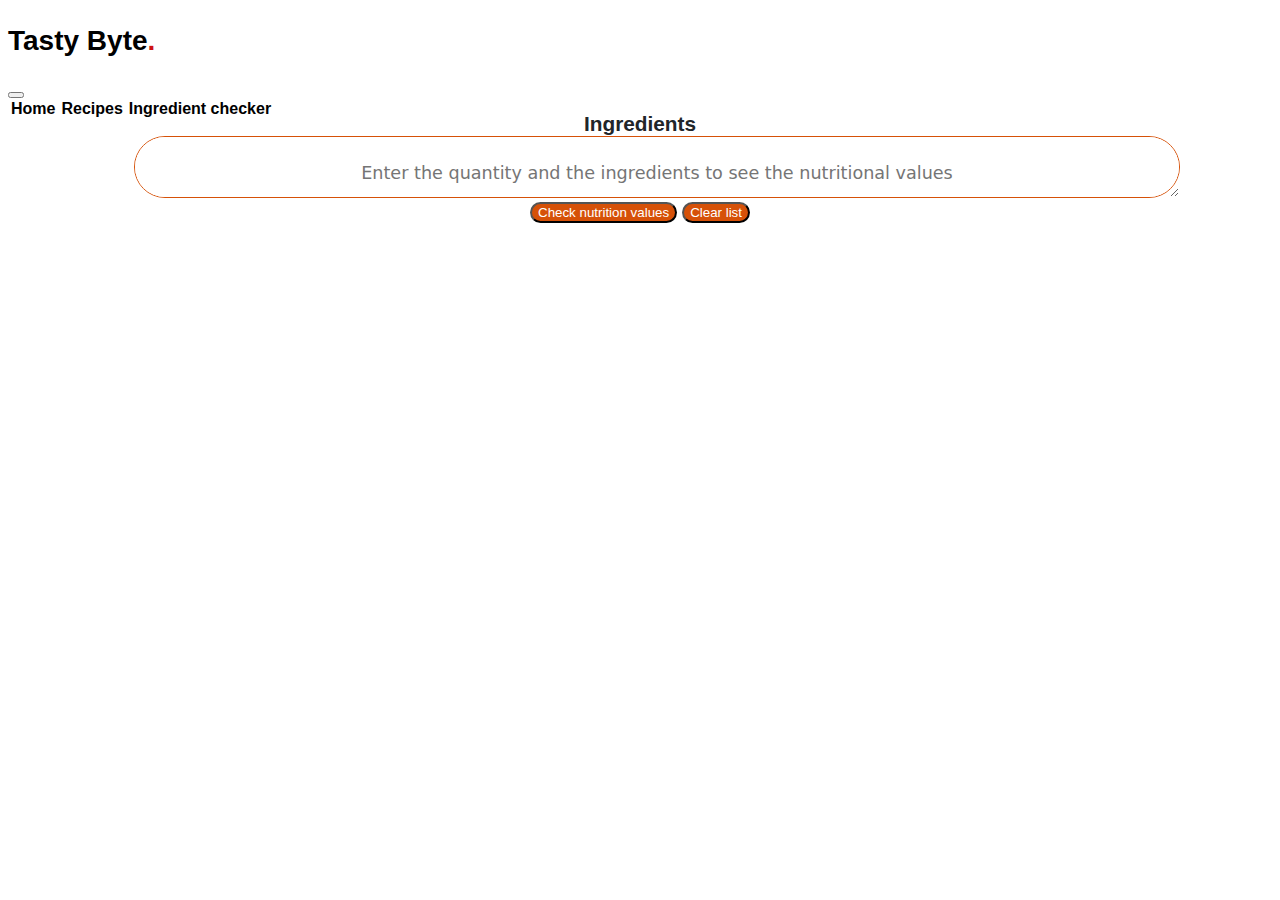
<file: nutritions.html>
<!DOCTYPE html>
<html lang="en">
<head>
    <meta charset="UTF-8">
    <meta http-equiv="X-UA-Compatible" content="IE=edge">
    <meta name="viewport" content="width=device-width, initial-scale=1.0">
    <link rel="shortcut icon" href="#">
    <link rel="stylesheet" href="https://cdn.jsdelivr.net/npm/bootstrap@4.6.2/dist/css/bootstrap.min.css" integrity="sha384-xOolHFLEh07PJGoPkLv1IbcEPTNtaed2xpHsD9ESMhqIYd0nLMwNLD69Npy4HI+N" crossorigin="anonymous">
    <link rel="stylesheet" href="./assets/css/style.css">
    <link rel="stylesheet" href="./assets/css/style2.css">
    <title>Nutrition checker</title>
    <div id="edamam-badge" data-color="white"></div>
</head>
<body>
<!-- Header  -->
<header id="header" class="header d-flex align-items-center">
  <div class="container d-flex align-items-center justify-content-between logo">

      <!-- Uncomment the line below if you also wish to use an image logo -->
      <!-- <img src="assets/img/logo.png" alt=""> -->
    <h1><a href="./index.html">Tasty Byte<span>.</span></a></h1>
      
      
    <nav class="navbar navbar-expand-lg">
      <button class="navbar-toggler" type="button" data-toggle="collapse" data-target="#navbarNav" aria-controls="navbarNav" aria-expanded="false" aria-label="Toggle navigation">
        <span class="navbar-toggler-icon"></span>
      </button>


      <div class="navbar-small-screen"  id="navbarNav">
        <ul class="navbar-nav">
          <li style="color: rgb(255, 0, 221);" class="nav-item active">
            <a class="nav-link" href="./index.html">Home<span class="sr-only"></a>
          </li>
          <li class="nav-item">
            <a class="nav-link" href="./recipes.html">Recipes</a>
          </li>
          <li class="nav-item">
            <a class="nav-link" href="#">Ingredient checker</a>
          </li>
        </ul>
      </div>
    </nav>
</header>

<!-- End Header -->
    
    
      <main>
        <div id="edamam-badge" data-color="white"></div>
        <div class="container mt-3">
          <div class="row flex-container">
            <form id="check-form" class="ingredients-form">
              <div class="mb-3">
                <label for="recipe" class="form-label">Ingredients</label>
                <textarea class="form-control" id="ingredients" name="ingredients" rows="3" placeholder="Enter the quantity and the ingredients to see the nutritional values"></textarea>
              </div>
              <div class="mb-3">
                <input class="btn btn-primary ingredients-btn" type="submit" id="submit" value="Check nutrition values"/>
                <input class="btn btn-primary ingredients-btn" type="reset" id="reset" value="Clear list"/>              
              </div>
            </form>
          
            
        </div>
      
        <div class="row ingredients-table" id="output">
            <table class="table table-hover">
                <thead>
                  <tr class="total-calories">
                  </tr>
                  <tr class="table-header">
                    <th scope="col">Name</th>
                    <th scope="col">Daily %</th>
                  </tr>
                </thead>
                <tbody class="table-body">
            
                </tbody>
              </table>
        </div>
        
    </main>
    <script src="https://cdn.jsdelivr.net/npm/jquery@3.5.1/dist/jquery.slim.min.js" integrity="sha384-DfXdz2htPH0lsSSs5nCTpuj/zy4C+OGpamoFVy38MVBnE+IbbVYUew+OrCXaRkfj" crossorigin="anonymous"></script>
    <script src="https://cdn.jsdelivr.net/npm/popper.js@1.16.1/dist/umd/popper.min.js" integrity="sha384-9/reFTGAW83EW2RDu2S0VKaIzap3H66lZH81PoYlFhbGU+6BZp6G7niu735Sk7lN" crossorigin="anonymous"></script>
    <script src="https://cdn.jsdelivr.net/npm/bootstrap@4.6.2/dist/js/bootstrap.min.js" integrity="sha384-+sLIOodYLS7CIrQpBjl+C7nPvqq+FbNUBDunl/OZv93DB7Ln/533i8e/mZXLi/P+" crossorigin="anonymous"></script>
    <script src="https://code.jquery.com/jquery-3.6.3.min.js" integrity="sha256-pvPw+upLPUjgMXY0G+8O0xUf+/Im1MZjXxxgOcBQBXU=" crossorigin="anonymous"></script>
    <script src="./assets/js/nutritions.js"></script>
</body>
</html>
</file>
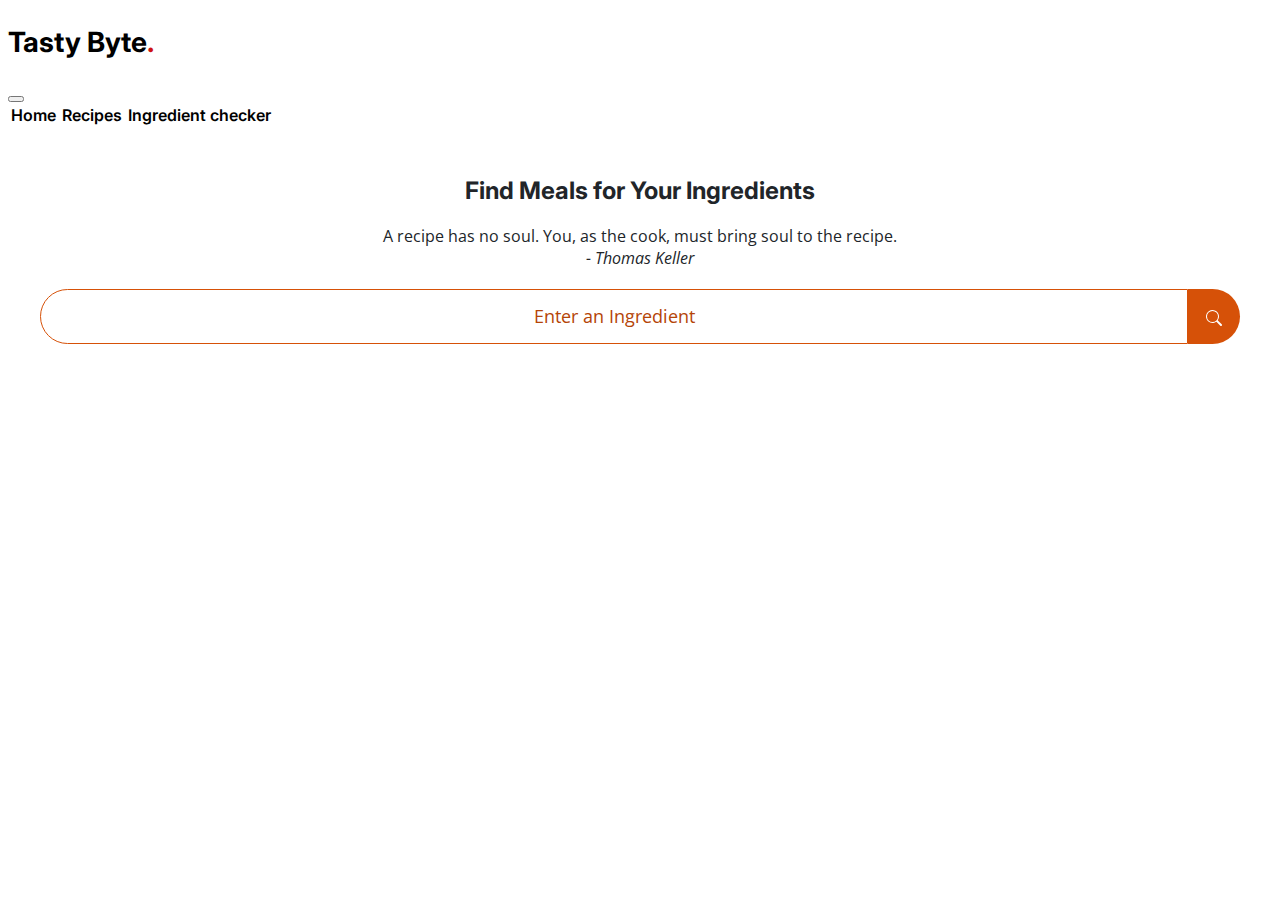
<file: recipes.html>
<!DOCTYPE html>
<html lang="en">

<head>
    <meta charset="UTF-8">
    <meta http-equiv="X-UA-Compatible" content="IE=edge">
    <meta name="viewport" content="width=device-width, initial-scale=1.0">
    <link rel="preconnect" href="https://fonts.googleapis.com">
    <link rel="preconnect" href="https://fonts.gstatic.com" crossorigin>
    <link href="https://fonts.googleapis.com/css2?family=Open+Sans:ital,wght@0,300;0,400;0,500;0,600;0,700;1,300;1,400;1,600;1,700&family=Amatic+SC:ital,wght@0,300;0,400;0,500;0,600;0,700;1,300;1,400;1,500;1,600;1,700&family=Inter:ital,wght@0,300;0,400;0,500;0,600;0,700;1,300;1,400;1,500;1,600;1,700&display=swap" rel="stylesheet">
    <link rel="stylesheet" href="https://cdn.jsdelivr.net/npm/bootstrap@4.6.2/dist/css/bootstrap.min.css"
        integrity="sha384-xOolHFLEh07PJGoPkLv1IbcEPTNtaed2xpHsD9ESMhqIYd0nLMwNLD69Npy4HI+N" crossorigin="anonymous">
    <link rel="stylesheet" href="./assets/css/style.css">
    <link rel="stylesheet" href="./assets/css/style2.css">
    <title>Recipes</title>
</head>

<body>

 <!-- Navbar -->
 <!-- Header  -->
 <header id="header" class="header d-flex align-items-center">
    <div class="container d-flex align-items-center justify-content-between logo">

        <!-- Uncomment the line below if you also wish to use an image logo -->
        <!-- <img src="assets/img/logo.png" alt=""> -->
      <h1><a href="./index.html">Tasty Byte<span>.</span></a></h1>
        
        
      <nav class="navbar navbar-expand-lg">
        <button class="navbar-toggler" type="button" data-toggle="collapse" data-target="#navbarNav" aria-controls="navbarNav" aria-expanded="false" aria-label="Toggle navigation">
          <span class="navbar-toggler-icon"></span>
        </button>


        <div class="navbar-small-screen"  id="navbarNav">
          <ul class="navbar-nav">
            <li style="color: rgb(255, 0, 221);" class="nav-item active">
              <a class="nav-link" href="./index.html">Home<span class="sr-only"></a>
            </li>
            <li class="nav-item">
              <a class="nav-link" href="#">Recipes</a>
            </li>
            <li class="nav-item">
              <a class="nav-link" href="./nutritions.html">Ingredient checker</a>
            </li>
          </ul>
        </div>
      </nav>
  </header>
  
  <!-- End Header -->
<!-- End nav bar  -->

    <!-- Input -->
    <!-- <div class="container">
        <div class="row">
            <div class="col-sm no-padding">
                <form class="form-background recipes">
                    <div class="form-group">
                        <label for="formGroupExampleInput" class="standard-padding">What do you want to eat
                            today</label>
                        <input type="text" class="form-control" id="formGroupExampleInput"
                            placeholder="Example input placeholder">
                    </div>
                </form>
            </div>
        </div>
    </div> -->
    <div class="container">
        <div class="meal-wrapper">
          <div class="meal-search">
            <h2 class="title">Find Meals for Your Ingredients</h2>
            <blockquote>A recipe has no soul. You, as the cook, must bring soul to the recipe. <br>
              <cite>- Thomas Keller </cite>
            </blockquote>
            <form class="meal-search-box recipes">
              <input type="text" class="search-control" placeholder="Enter an Ingredient" id="search-input">
              <button type="submit" class="search-btn btn" id="search-btn">
                <!-- <i class=""></i> -->
                <svg xmlns="http://www.w3.org/2000/svg" width="16" height="16" fill="currentColor" class="bi bi-search" viewBox="0 0 16 16">
                    <path d="M11.742 10.344a6.5 6.5 0 1 0-1.397 1.398h-.001c.03.04.062.078.098.115l3.85 3.85a1 1 0 0 0 1.415-1.414l-3.85-3.85a1.007 1.007 0 0 0-.115-.1zM12 6.5a5.5 5.5 0 1 1-11 0 5.5 5.5 0 0 1 11 0z"/>
                </svg>
              </button>
            </form>
        </div>
    </div>

    <!-- searching results -->
    <div class="container searching-results">
        <div class="row recipes-output">
            
        </div>
    </div>

    <script src="https://cdn.jsdelivr.net/npm/jquery@3.5.1/dist/jquery.slim.min.js"
        integrity="sha384-DfXdz2htPH0lsSSs5nCTpuj/zy4C+OGpamoFVy38MVBnE+IbbVYUew+OrCXaRkfj"
        crossorigin="anonymous"></script>
    <script src="https://cdn.jsdelivr.net/npm/popper.js@1.16.1/dist/umd/popper.min.js"
        integrity="sha384-9/reFTGAW83EW2RDu2S0VKaIzap3H66lZH81PoYlFhbGU+6BZp6G7niu735Sk7lN"
        crossorigin="anonymous"></script>
    <script src="https://cdn.jsdelivr.net/npm/bootstrap@4.6.2/dist/js/bootstrap.min.js"
        integrity="sha384-+sLIOodYLS7CIrQpBjl+C7nPvqq+FbNUBDunl/OZv93DB7Ln/533i8e/mZXLi/P+"
        crossorigin="anonymous"></script>
    <script src="https://code.jquery.com/jquery-3.6.3.min.js"
        integrity="sha256-pvPw+upLPUjgMXY0G+8O0xUf+/Im1MZjXxxgOcBQBXU=" crossorigin="anonymous"></script>
    <script src="./assets/js/script2.js"></script>
</body>

</html>
</file>
<file: assets/css/style.css>
/* Fonts */
:root {
    --font-default: "Open Sans", system-ui, -apple-system, "Segoe UI", Roboto, "Helvetica Neue", Arial, "Noto Sans", "Liberation Sans", sans-serif, "Apple Color Emoji", "Segoe UI Emoji", "Segoe UI Symbol", "Noto Color Emoji";
    --font-primary: "Amatic SC", sans-serif;
    --font-secondary: "Inter", sans-serif;
    --color-default: #212529;
    --color-primary: #ce1212;
    --color-secondary: #37373f;
    scroll-behavior: smooth;
  }
  
  /* Start of body styling */
  
  body {
    font-family: var(--font-default);
    color: var(--color-default);
  }
  
  a {
    color: var(--color-primary);
    text-decoration: none;
  }
  
  a:hover {
    color: #ec2727;
    text-decoration: none;
  }
  
  h1,
  h2,
  h3,
  h4,
  h5,
  h6 {
    font-family: var(--font-secondary);
  }

/* Start of main styling */
  
.header {
    background: rgb(255, 255, 255);
    transition: all 0.5s;
    z-index: 997;
    height: 90px;
    border-bottom: 1px solid #fff;
  }
  
  @media (max-width: 575px) {
    .header {
      height: 70px;
    }
  }
  
  .header.sticked {
    border-color: #fff;
    border-color: #eee;
  }
  
  
  .header .logo h1 a{
    font-size: 28px;
    font-weight: 700;
    color: #000;
    margin: 0;
    font-family: var(--font-secondary);
  }
  
  .header .logo h1 span {
    color: var(--color-primary);
  }
  
  .header .btn-book-a-table,
  .header .btn-book-a-table:focus {
    font-size: 14px;
    color: #fff;
    background: var(--color-primary);
    padding: 8px 20px;
    margin-left: 30px;
    border-radius: 50px;
    transition: 0.3s;
  }
  
  .header .btn-book-a-table:hover,
  .header .btn-book-a-table:focus:hover {
    color: #fff;
    background: rgba(206, 18, 18, 0.8);
  }
  
  section {
    scroll-margin-top: 90px;
  }
  

  /* Nav bar small screen please note: this was a pain to make responsive, not compatible with iphone 12 pro*/

@media (min-width: 966px) {
.navbar-small-screen ul li a{
    display: inline;
    color: black;
}}

@media (max-width: 786px) {
    .navbar-small-screen ul li a{
        display: inline;
        color: black;
    }}

@media (min-width: 786px) {
    .navbar-small-screen ul li a{
        display: inline;
        color: black;
    }}

@media (max-width: 576px) {
    .navbar-small-screen ul li a{
        display: inline;
        color: black;
    }}

@media (max-width: 375px) {
    .navbar-small-screen ul li a{
        color: black;
     
    }
    .navbar-small-screen ul {
        /* margin: -0px; */
        margin-top: -40px;
        margin-left: 50px;
     
    }
}


  /*--------------------------------------------------------------
  # Desktop Navigation
  --------------------------------------------------------------*/
  /* @media (min-width: 1280px) {
    .navbar {
      padding: 0;
    }
  
    .navbar ul {
      margin: 0;
      padding: 0;
      display: flex;
      list-style: none;
      align-items: center;
    }
  
    .navbar li {
      position: relative;
    }
  
    .navbar>ul>li {
      white-space: nowrap;
      padding: 10px 0 10px 28px;
    }
  
    .navbar a,
    .navbar a:focus {
      display: flex;
      align-items: center;
      justify-content: space-between;
      padding: 0 3px;
      font-family: var(--font-secondary);
      font-size: 16px;
      font-weight: 600;
      color: #7f7f90;
      white-space: nowrap;
      transition: 0.3s;
      position: relative;
    }
  
    .navbar a i,
    .navbar a:focus i {
      font-size: 12px;
      line-height: 0;
      margin-left: 5px;
    }
  
    .navbar>ul>li>a:before {
      content: "";
      position: absolute;
      width: 100%;
      height: 2px;
      bottom: -6px;
      left: 0;
      background-color: var(--color-primary);
      visibility: hidden;
      width: 0px;
      transition: all 0.3s ease-in-out 0s;
    }
  
    .navbar a:hover:before,
    .navbar li:hover>a:before,
    .navbar .active:before {
      visibility: visible;
      width: 100%;
    }
  
    .navbar a:hover,
    .navbar .active,
    .navbar .active:focus,
    .navbar li:hover>a {
      color: #000;
    }
  
    .navbar .dropdown ul {
      display: block;
      position: absolute;
      left: 28px;
      top: calc(100% + 30px);
      margin: 0;
      padding: 10px 0;
      z-index: 99;
      opacity: 0;
      visibility: hidden;
      background: #fff;
      box-shadow: 0px 0px 30px rgba(127, 137, 161, 0.25);
      transition: 0.3s;
      border-radius: 4px;
    }
  
    .navbar .dropdown ul li {
      min-width: 200px;
    }
  
    .navbar .dropdown ul a {
      padding: 10px 20px;
      font-size: 15px;
      text-transform: none;
      font-weight: 600;
    }
  
    .navbar .dropdown ul a i {
      font-size: 12px;
    }
  
    .navbar .dropdown ul a:hover,
    .navbar .dropdown ul .active:hover,
    .navbar .dropdown ul li:hover>a {
      color: var(--color-primary);
    }
  
    .navbar .dropdown:hover>ul {
      opacity: 1;
      top: 100%;
      visibility: visible;
    }
  
    .navbar .dropdown .dropdown ul {
      top: 0;
      left: calc(100% - 30px);
      visibility: hidden;
    }
  
    .navbar .dropdown .dropdown:hover>ul {
      opacity: 1;
      top: 0;
      left: 100%;
      visibility: visible;
    }
  }
  
  @media (min-width: 1280px) and (max-width: 1366px) {
    .navbar .dropdown .dropdown ul {
      left: -90%;
    }
  
    .navbar .dropdown .dropdown:hover>ul {
      left: -100%;
    }
  }
  
  @media (min-width: 1280px) {
  
    .mobile-nav-show,
    .mobile-nav-hide {
      display: none;
    }
  }
   */
  /* Main */

  main {
    margin-bottom: 30px;
  }
  /*--------------------------------------------------------------
# Hero Section
--------------------------------------------------------------*/
.hero {
  width: 100%;
  background-size: cover;
  background-color: #eec951;
  position: relative;
  min-height: 60vh;
  padding: 10px 0 60px 0;
}

.hero h2 {
  font-size: 64px;
  font-weight: 700;
  margin-bottom: 20px;
  color: var(--color-secondary);
  font-family: var(--font-primary);
}

.hero h2 span {
  color: var(--color-primary);
}

.hero p {
  color: #4f4f5a;
  font-weight: 400;
  margin-bottom: 30px;
}

/*--------------------------------------------------------------
# Why Us Section
--------------------------------------------------------------*/
.why-us .why-box {
    margin-top: 30px;
    padding: 30px;
    background: var(--color-primary);
    color: #fff;
  }
  
  .why-us .why-box h3 {
    font-weight: 700;
    font-size: 34px;
    margin-bottom: 30px;
  }
  
  .why-us .why-box p {
    margin-bottom: 30px;
  }
  
  .why-us .why-box .more-btn {
    display: inline-block;
    background: rgba(255, 255, 255, 0.3);
    padding: 6px 30px 8px 30px;
    color: #fff;
    border-radius: 50px;
    transition: all ease-in-out 0.4s;
  }
  
  .why-us .why-box .more-btn i {
    font-size: 14px;
  }
  
  .why-us .why-box .more-btn:hover {
    color: var(--color-primary);
    background: #fff;
  }
  
  .why-us .icon-box {
    text-align: center;
    background: #fff;
    padding: 40px 30px;
    width: 100%;
    height: 100%;
    border: 1px solid rgba(55, 55, 63, 0.1);
    transition: 0.3s;
  }
  
  .why-us .icon-box i {
    color: var(--color-primary);
    margin-bottom: 30px;
    font-size: 32px;
    margin-bottom: 30px;
    background: rgba(206, 18, 18, 0.1);
    border-radius: 50px;
    display: flex;
    align-items: center;
    justify-content: center;
    width: 64px;
    height: 64px;
  }
  
  .why-us .icon-box h4 {
    font-size: 20px;
    font-weight: 400;
    margin: 0 0 30px 0;
    font-family: var(--font-secondary);
  }
  
  .why-us .icon-box p {
    font-size: 15px;
    color: #6c757d;
  }
  
  @media (min-width: 1200px) {
    .why-us .icon-box:hover {
      transform: scale(1.1);
    }
  }
  
  /*--------------------------------------------------------------
# Disable aos animation delay on mobile devices
--------------------------------------------------------------*/
@media screen and (max-width: 768px) {
    [data-aos-delay] {
      transition-delay: 0 !important;
    }
  }
  /*--------------------------------------------------------------
# Contact Section
--------------------------------------------------------------*/
.contact .info-item {
  background: #f4f4f4;
  padding: 30px;
  height: 100%;
}

.contact .info-item .icon {
  display: flex;
  align-items: center;
  justify-content: center;
  width: 56px;
  height: 56px;
  font-size: 24px;
  line-height: 0;
  color: #fff;
  background: var(--color-primary);
  border-radius: 50%;
  margin-right: 15px;
}

.contact .info-item h3 {
  font-size: 20px;
  color: #6c757d;
  font-weight: 700;
  margin: 0 0 5px 0;
}

.contact .info-item p {
  padding: 0;
  margin: 0;
  line-height: 24px;
  font-size: 14px;
}

.contact .info-item .social-links a {
  font-size: 24px;
  display: inline-block;
  color: rgba(55, 55, 63, 0.7);
  line-height: 1;
  margin: 4px 6px 0 0;
  transition: 0.3s;
}

.contact .info-item .social-links a:hover {
  color: var(--color-primary);
}

.contact .php-email-form {
  width: 100%;
  margin-top: 30px;
  background: #fff;
  box-shadow: 0 0 30px rgba(0, 0, 0, 0.08);
}

.contact .php-email-form .form-group {
  padding-bottom: 20px;
}

.contact .php-email-form .error-message {
  display: none;
  color: #fff;
  background: #df1529;
  text-align: left;
  padding: 15px;
  font-weight: 600;
}

.contact .php-email-form .error-message br+br {
  margin-top: 25px;
}

.contact .php-email-form .sent-message {
  display: none;
  color: #fff;
  background: #059652;
  text-align: center;
  padding: 15px;
  font-weight: 600;
}

.contact .php-email-form .loading {
  display: none;
  background: #fff;
  text-align: center;
  padding: 15px;
}

.contact .php-email-form .loading:before {
  content: "";
  display: inline-block;
  border-radius: 50%;
  width: 24px;
  height: 24px;
  margin: 0 10px -6px 0;
  border: 3px solid #059652;
  border-top-color: #fff;
  -webkit-animation: animate-loading 1s linear infinite;
  animation: animate-loading 1s linear infinite;
}

.contact .php-email-form input,
.contact .php-email-form textarea {
  border-radius: 0;
  box-shadow: none;
  font-size: 14px;
}

.contact .php-email-form input:focus,
.contact .php-email-form textarea:focus {
  border-color: var(--color-primary);
}

.contact .php-email-form input {
  height: 48px;
}

.contact .php-email-form textarea {
  padding: 10px 12px;
}

.contact .php-email-form button[type=submit] {
  background: var(--color-primary);
  border: 0;
  padding: 12px 40px;
  color: #fff;
  transition: 0.4s;
  border-radius: 50px;
}

.contact .php-email-form button[type=submit]:hover {
  background: #ec2727;
}

@keyframes animate-loading {
  0% {
    transform: rotate(0deg);
  }

  100% {
    transform: rotate(360deg);
  }
}

.section-header {
  text-align: center;
  padding-bottom: 30px;
}

/*--------------------------------------------------------------
# Footer
--------------------------------------------------------------*/
.footer {
    font-size: 14px;
    background-color: #1f1f24;
    padding: 50px 0;
    color: rgba(255, 255, 255, 0.7);
  }
  
  .footer .icon {
    margin-right: 15px;
    font-size: 24px;
    line-height: 0;
  }
  
  .footer h4 {
    font-size: 16px;
    font-weight: bold;
    position: relative;
    padding-bottom: 5px;
    color: #fff;
  }
  
  .footer .footer-links {
    margin-bottom: 30px;
  }
  
  .footer .footer-links ul {
    list-style: none;
    padding: 0;
    margin: 0;
  }
  
  .footer .footer-links ul li {
    padding: 10px 0;
    display: flex;
    align-items: center;
  }
  
  .footer .footer-links ul li:first-child {
    padding-top: 0;
  }
  
  .footer .footer-links ul a {
    color: rgba(255, 255, 255, 0.6);
    transition: 0.3s;
    display: inline-block;
    line-height: 1;
  }
  
  .footer .footer-links ul a:hover {
    color: #fff;
  }
  
  .footer .social-links a {
    display: flex;
    align-items: center;
    justify-content: center;
    width: 40px;
    height: 40px;
    border-radius: 50%;
    border: 1px solid rgba(255, 255, 255, 0.2);
    font-size: 16px;
    color: rgba(255, 255, 255, 0.7);
    margin-right: 10px;
    transition: 0.3s;
  }
  
  .footer .social-links a:hover {
    color: #fff;
    border-color: #fff;
  }
  
  .footer .copyright {
    text-align: center;
    padding-top: 30px;
    border-top: 1px solid rgba(255, 255, 255, 0.1);
  }
  
  .footer .credits {
    padding-top: 4px;
    text-align: center;
    font-size: 13px;
  }
  
  .footer .credits a {
    color: #fff;
  }

 /* Recipies styling */

  .card-style-main{
    margin: 15px 0px;
    transition: box-shadow 1.3s ease-in-out;
  }

  .card-style-main > :hover {
    cursor: pointer;
    box-shadow: 0 2px 5px 0 rgba(0, 0, 0, 0.16), 0 2px 10px 0 rgba(0, 0, 0, 0.12);
  }

  .button-style{
    background-color: #d65108;
    color: #fff;
  }
</file>
<file: assets/css/style2.css>
:root {
    --navbarColor: #fff;
    --navbarFontColor:  #d65108;
    --lenny-lawny: #d65108;
    --tenne-tawny-dark: #b54507;
    --font-default: "Open Sans", system-ui, -apple-system, "Segoe UI", Roboto, "Helvetica Neue", Arial, "Noto Sans", "Liberation Sans", sans-serif, "Apple Color Emoji", "Segoe UI Emoji", "Segoe UI Symbol", "Noto Color Emoji";
    --font-primary: "Amatic SC", sans-serif;
    --font-secondary: "Inter", sans-serif;
    --color-default: #212529;
    --color-primary: #CE1212;
    --color-secondary: #37373F;
    --scroll-behavior: smooth;
}

/* Navabar */

body {
    font-family: var(--font-default);
    color: var(--color-default);
  }
  a {
    color: var(--color-primary);
    text-decoration: none;
  }
  a:hover {
    color: #EC2727;
    text-decoration: none;
  }
  h1,
  h2,
  h3,
  h4,
  h5,
  h6 {
    font-family: var(--font-secondary);
  }
.header {
    background: rgb(255, 255, 255);
    transition: all 0.5s;
    z-index: 997;
    height: 90px;
    border-bottom: 1px solid #fff;
  }
  @media (max-width: 575px) {
    .header {
      height: 70px;
    }
  }
  .header.sticked {
    border-color: #fff;
    border-color: #eee;
  }
  section {
    scroll-margin-top: 90px;
  }
  /*--------------------------------------------------------------
  # Desktop Navigation
  --------------------------------------------------------------*/
  @media (min-width: 1280px) {
    .navbar {
      padding: 0;
    }
    .navbar ul {
      margin: 0;
      padding: 0;
      display: flex;
      list-style: none;
      align-items: center;
    }
    .navbar li {
      position: relative;
    }
    .navbar>ul>li {
      white-space: nowrap;
      padding: 10px 0 10px 28px;
    }
    .navbar a,
    .navbar a:focus {
      display: flex;
      align-items: center;
      justify-content: space-between;
      padding: 0 3px;
      font-family: var(--font-secondary);
      font-size: 16px;
      font-weight: 600;
      color: #7F7F90;
      white-space: nowrap;
      transition: 0.3s;
      position: relative;
    }
    .navbar a i,
    .navbar a:focus i {
      font-size: 12px;
      line-height: 0;
      margin-left: 5px;
    }
    .navbar>ul>li>a:before {
      content: "";
      position: absolute;
      width: 100%;
      height: 2px;
      bottom: -6px;
      left: 0;
      background-color: var(--color-primary);
      visibility: hidden;
      width: 0px;
      transition: all 0.3s ease-in-out 0s;
    }
    .navbar a:hover:before,
    .navbar li:hover>a:before,
    .navbar .active:before {
      visibility: visible;
      width: 100%;
    }
    .navbar a:hover,
    .navbar .active,
    .navbar .active:focus,
    .navbar li:hover>a {
      color: #000;
    }
  }
  @media (min-width: 1280px) {
    .mobile-nav-show,
    .mobile-nav-hide {
      display: none;
    }
  }

.container-background {
    background-color: red;
}

.form-background {
    background-color: green;
}

.column-background:first-child {
    background-color: blue;
    color: white;
}

.column-background:nth-of-type(2) {
    background-color: orange;
    color: white;
}

.column-background:last-child {
    background-color: purple;
    color: white;
}

.no-padding {
    padding: 0;
}

.standard-padding {
    padding: 0 15px;
    /* background-color: red; */
}

.center-content {
    justify-content: flex-end;
}

.navbar-ul > li {
    /* background-color: pink; */
    padding-left: 5px;
}

.searching-results {
    /* display: none; */
    /* border: 1px solid black; */
    margin-top: 0;
}

.row {
    /* background-color: red; */
}

.col {
    /* border: 1px solid; */
}

.card-size {
    min-width: 300px;
    max-width: 500px;
    min-height: 300px;
    max-height: 500px;
    display: flex;
    justify-content: center;
    align-items: center;
}

.card {
    width: 100%;
    height: 100%;
    /* background-color: black; */
}

.card > img {
    min-height: 200px;
    max-height: 200px;
    object-fit: cover;
}

.accordion .card{
    border: none;
    margin-bottom: 5px;
}

.card-header {
    /* background-color: #fff; */
    border: none;
}

.mb-0 {
    /* background: #fff; */
}

.mb-0:hover {
    cursor: pointer;
}

.total-calories {
    text-align: center;
}

.meal-wrapper{
    max-width: 1280px;
    text-align: center;
    margin: 0 auto;
    padding: 2rem;
    background: #fff;
}

.meal-search{
    margin: 2rem 0;
}

.meal-search cite{
    font-size: 1rem;
}

.meal-search-box{
    margin: 1.2rem 0;
    display: flex;
    align-items: stretch;
}

.search-control,
.search-btn{
    width: 100%;
}

.search-control,
.form-control{
    padding: 0 1rem;
    font-size: 1.1rem;
    font-family: inherit;
    outline: 0;
    text-align: center;
    border: 1px solid var(--lenny-lawny);
    color: var(--lenny-lawny);
    border-bottom-left-radius: 2rem;
    border-top-left-radius: 2rem;
}

.search-control::placeholder{
    color: var(--tenne-tawny-dark);
}
.search-btn{
    width: 55px;
    height: 55px;
    font-size: 1.8rem;
    background: var(--lenny-lawny);
    color: #fff;
    border-top-right-radius: 2rem;
    border-bottom-right-radius: 2rem;
    border: none;
    transition: all 0.4s linear;
}

.total-calories {
  text-align: left;
}

.form-control {
  /* background: pink; */
  width: 100%;
  border-radius: 2rem;
}

.ingredients-btn {
  background-color: var(--lenny-lawny);
  color: #fff;
  border-radius: 1rem;
  margin-bottom: .5rem;
}

.flex-container {
  /* background-color: pink; */
  display: flex;
  justify-content: center;
}

.ingredients-form {
  width: 80%;
  display: flex;
  flex-direction: column;
  justify-content: center;
  align-items: center;
  margin-bottom: .3rem;
}

.ingredients-form div {
  flex: 1;
  /* border: 1px solid pink; */
  width: 100%;
}

.ingredients-form div:last-child {
  display: flex;
  justify-content: space-around;
}

.ingredients-table {
  width: 80%;
  margin: 0 auto;
}

.total-calories {
  text-align: left;
}

.form-control {
  /* background: pink; */
  width: 100%;
  border-radius: 2rem;
}

.ingredients-btn {
  background-color: var(--lenny-lawny);
  color: #fff;
  border-radius: 1rem;
  margin-bottom: .5rem;
}

.flex-container {
  /* background-color: pink; */
  display: flex;
  justify-content: center;
}

.ingredients-form {
  width: 80%;
  display: flex;
  flex-direction: column;
  justify-content: center;
  align-items: center;
  margin-bottom: .3rem;
}

.ingredients-form div {
  flex: 1;
  /* border: 1px solid pink; */
  width: 100%;
}

.ingredients-form div:last-child {
  display: flex;
  justify-content: center;
}

.ingredients-form div:last-child input:first-child{
  margin-right: 5px;
}


.ingredients-table {
  width: 80%;
  margin: 0 auto;
}

.form-label {
  text-align: center;
  display: block;
  font-family: var(--font-secondary);
  font-size: 1.3rem;
  font-weight: bold;
}

.ingredients-form:first-child {
  display: flex;
  justify-content: center;
  align-items: center;
}


@media (min-width: 800px) {
  .form-control::placeholder {
    padding: 1.6rem 0;
  }
}

.recipes-output h3 {
  width: 100%;
  text-align: center;
}
</file>
